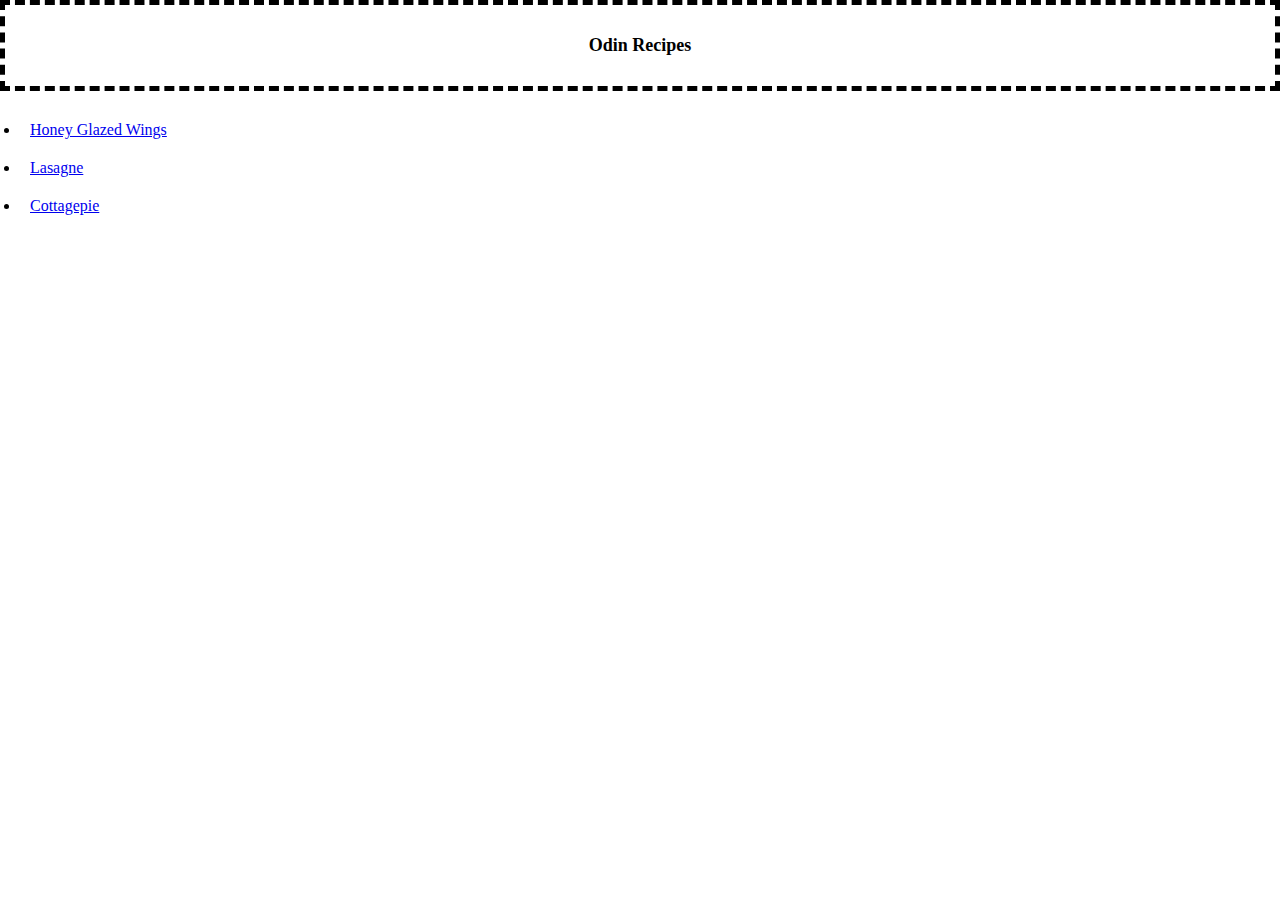
<file: index.html>
<!DOCTYPE html>
<html lang="en">
<head>
    <meta charset="UTF-8">
    <meta http-equiv="X-UA-Compatible" content="IE=edge">
    <meta name="viewport" content="width=device-width, initial-scale=1.0">
    <title>Odin Recipes | New Recipes
    </title>
    <link rel="stylesheet" href="styles.css"> 
</head>
<body>
    <h1>Odin Recipes</h1>
    <ul class="nav">
        <li><a href="recipes/honeywings.html" target="_blank" rel="norefferer">Honey Glazed Wings</a></li>
        <li><a href="recipes/lasagne.html" target="_blank" rel="norefferer">Lasagne</a></li>
        <li><a href="recipes/cottagepie.html" target="_blank" rel="norefferer">Cottagepie</a></li>
    </ul>
</body>
</html>
</file>
<file: styles.css>
* {
    box-sizing: border-box;
    margin: 0 auto;
}

img {
    display: block;
    width: 300px;
    height: auto;
    padding: 5px;
    margin-left: auto;
    margin-right: auto;

}
h1 {
    text-align: center;
    font-size: large;
    font-weight: bold;
    padding: 30px;
    border: 5px;
    border-style: dashed ;
    
    
}
h2, h3 {
    text-align: center;
    font-size: medium;
    font-weight: bold;
    padding: 20px;

}
ul {
    padding: 20px;

}
.nav li {
    padding: 10px;
}
</file>
